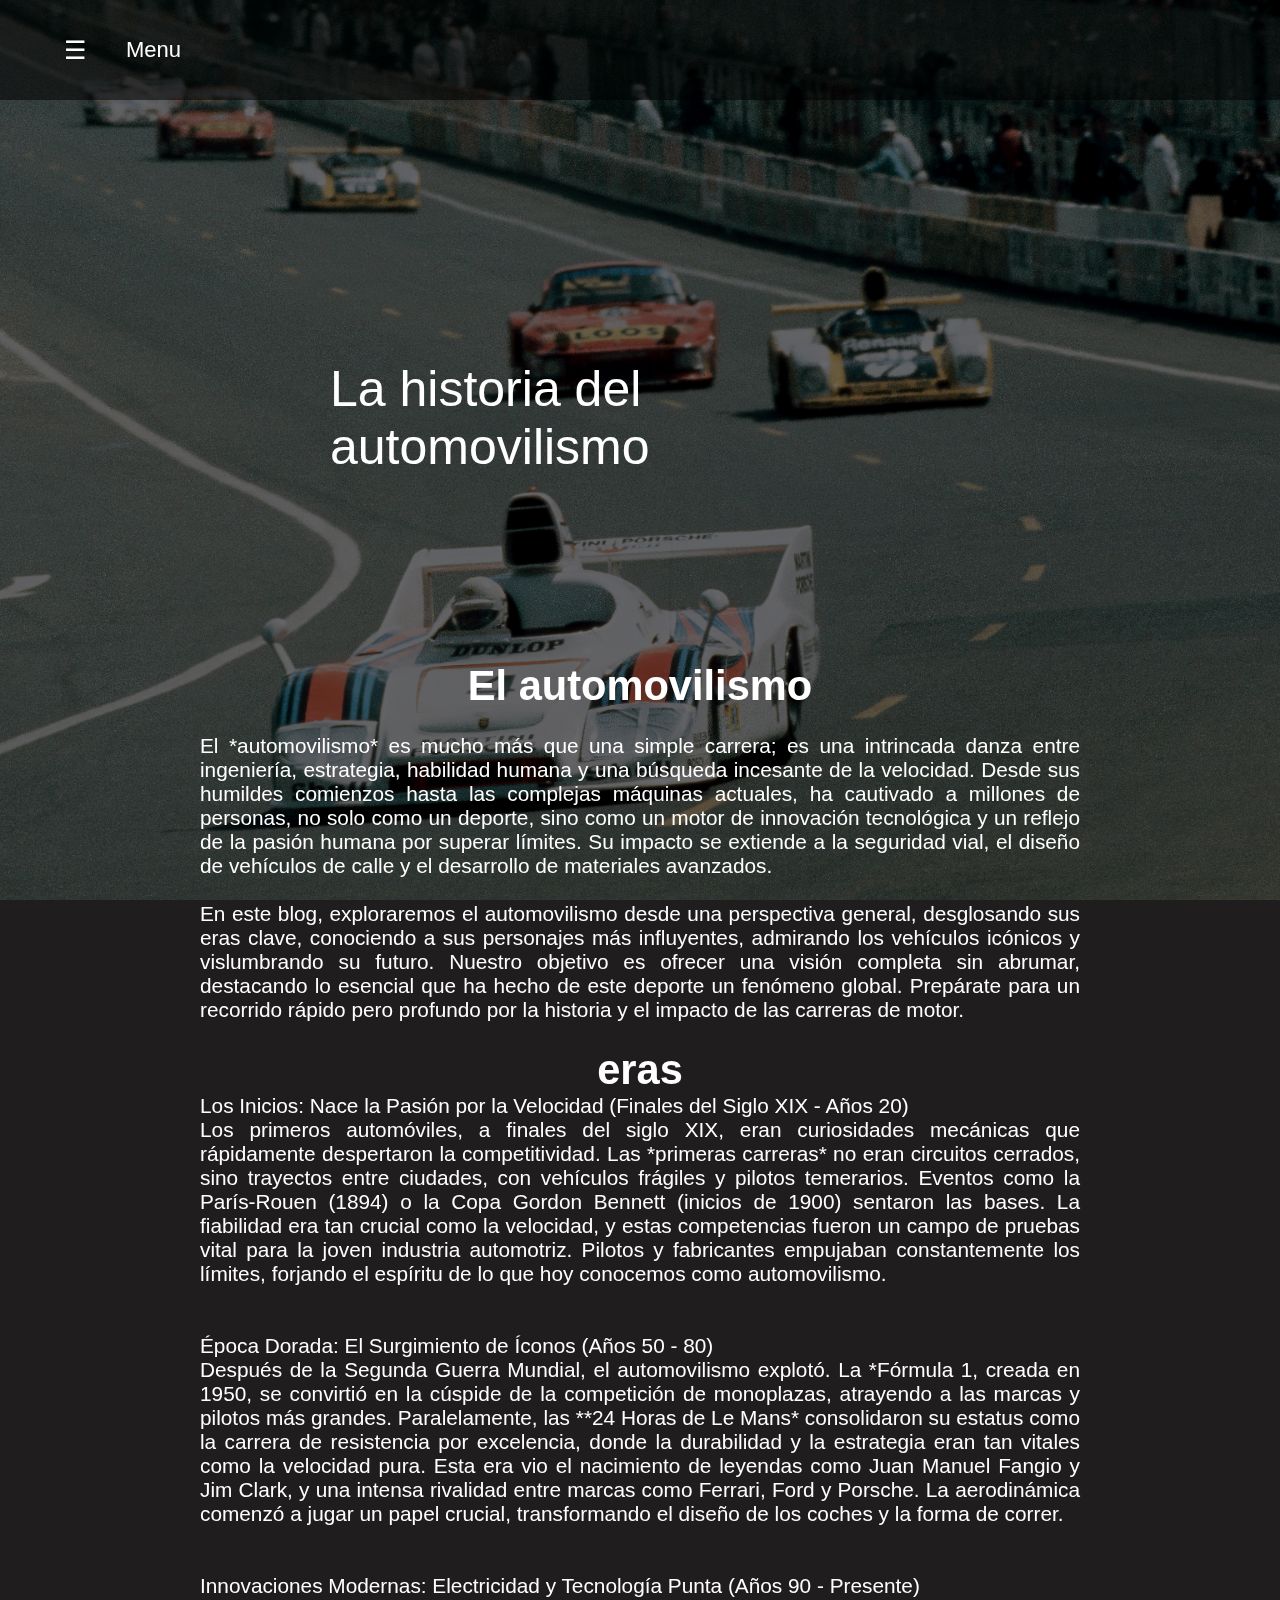
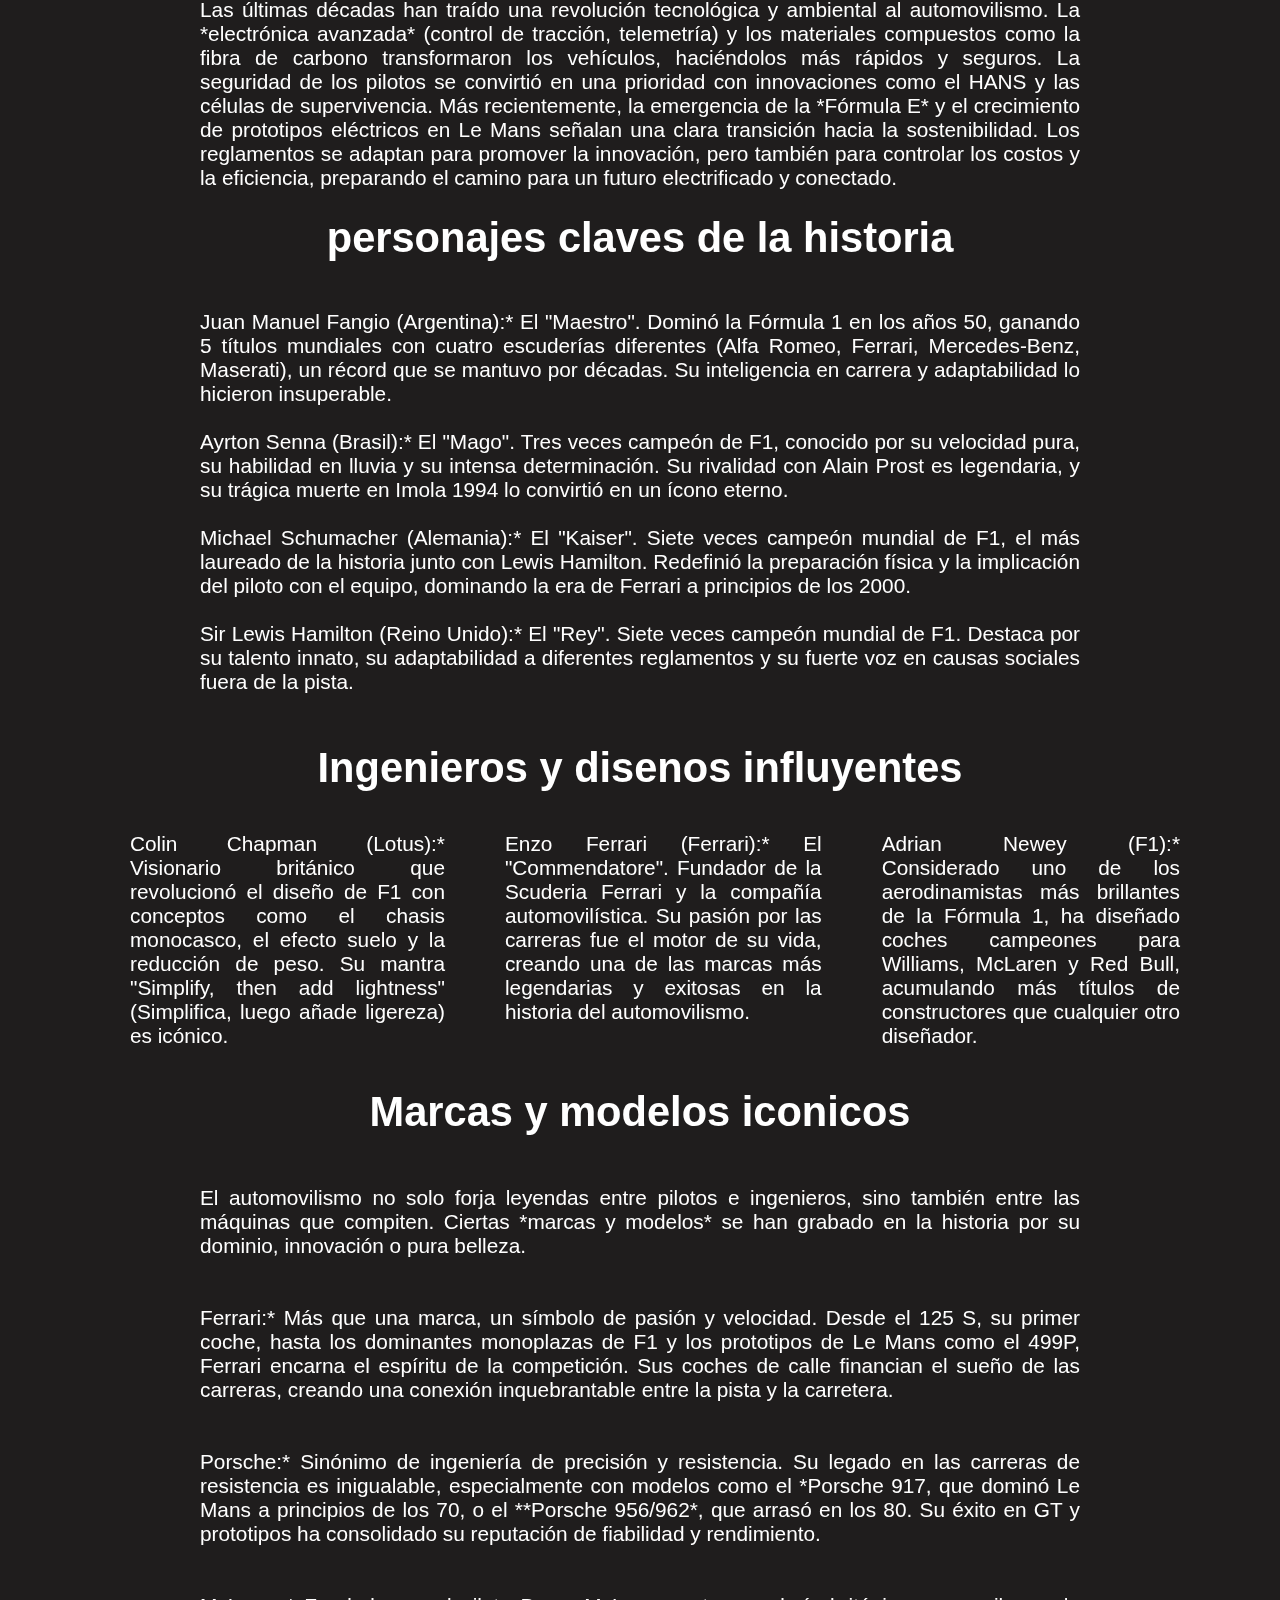
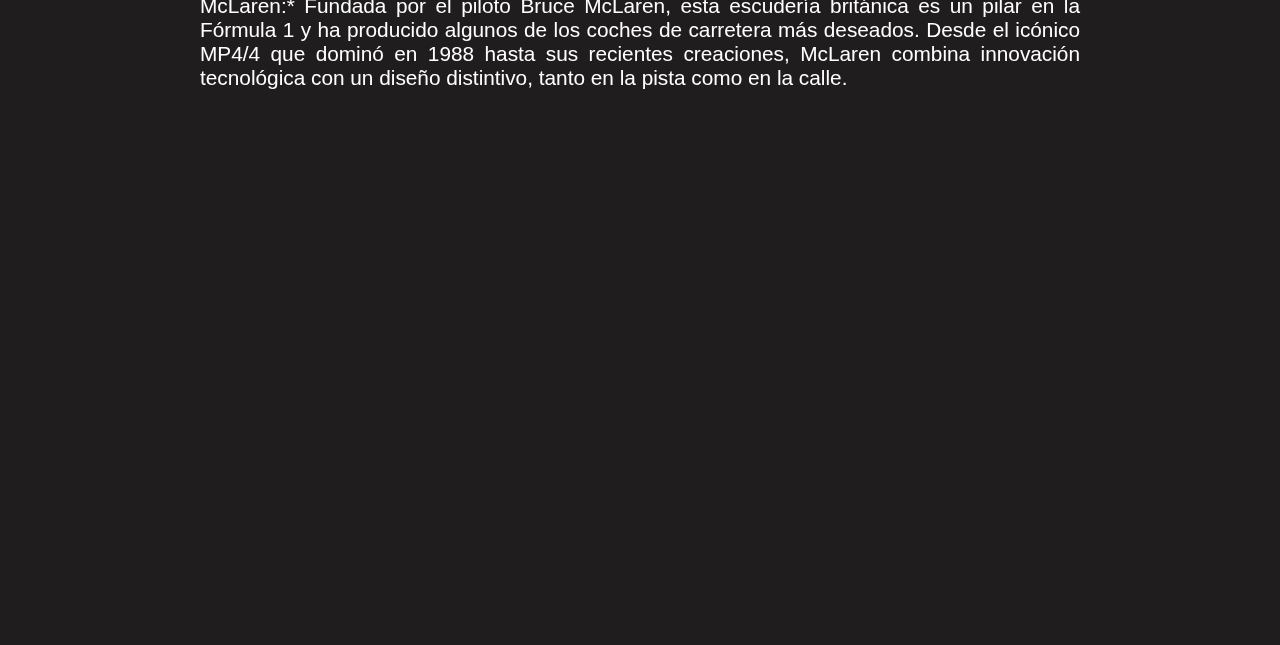
<file: index.html>
<!DOCTYPE html>
<html lang="en">
<head>
    <meta charset="UTF-8">
    <meta name="viewport" content="width=device-width, initial-scale=1.0">
    <title>Document</title>
    <link rel="stylesheet" href="index.css">
    <link rel="stylesheet" href="https://cdnjs.cloudflare.com/ajax/libs/font-awesome/6.7.2/css/all.min.css" integrity="sha512-Evv84Mr4kqVGRNSgIGL/F/aIDqQb7xQ2vcrdIwxfjThSH8CSR7PBEakCr51Ck+w+/U6swU2Im1vVX0SVk9ABhg==" crossorigin="anonymous" referrerpolicy="no-referrer" />
</head>
<body>

  
  
  
  
  <div class="padre">
    
    <div class="texto" id="texto">La historia del automovilismo</div>


         <!-- titulo --> 
   
    <br>
    <br>
    <br>
     <!-- boton --> 
<header class="header">
      <div class="container">
        <div class="btn-menu">
          <label for="btn-menu">☰</label>
        </div>
        <div class="logo">
          <h1>Menu</h1>
        </div>
        <nav class="menu">
         
        </nav>
      </div>
    </header>
    <div class="capa"></div>
    <!--	--------------->
    <input type="checkbox" id="btn-menu" />
    <div class="container-menu">
      <div class="cont-menu">
        <nav>
         <br>
         <br>
         <br>
          <a href="trivia.html">Trivia</a>
          <a href="trivia.html">Ronny</a>
        </nav>
        <label for="btn-menu">X</label>
      </div>
    </div>
    <!-- <div id="div_padre"></div> -->
     
      <div class="head">
        <div class="logo">
          <a href="#"></a>
          <!-- <i class="fa-brands fa-github"></i> -->
        </div>
         
      

    </div>


    <!-- inicio de la pagina -->
    <div class="tittle">
      
   
    </div>

    <!-- sobre mi  -->
    <div class="sobre_mi">

      <h1 class="titulo">
        El automovilismo 
      </h1>
      <br>
      <p class="text">
       El *automovilismo* es mucho más que una simple carrera; es una intrincada danza entre ingeniería, estrategia, habilidad humana y una búsqueda incesante de la velocidad. Desde sus humildes comienzos hasta las complejas máquinas actuales, ha cautivado a millones de personas, no solo como un deporte, sino como un motor de innovación tecnológica y un reflejo de la pasión humana por superar límites. Su impacto se extiende a la seguridad vial, el diseño de vehículos de calle y el desarrollo de materiales avanzados.
       <br>
       <br>
       En este blog, exploraremos el automovilismo desde una perspectiva general, desglosando sus eras clave, conociendo a sus personajes más influyentes, admirando los vehículos icónicos y vislumbrando su futuro. Nuestro objetivo es ofrecer una visión completa sin abrumar, destacando lo esencial que ha hecho de este deporte un fenómeno global. Prepárate para un recorrido rápido pero profundo por la historia y el impacto de las carreras de motor.

      </p>
      <br>
      <h1 class="titulo" >
      eras
      </h1>
       <p class="text">
           Los Inicios: Nace la Pasión por la Velocidad (Finales del Siglo XIX - Años 20)
           <br>
           Los primeros automóviles, a finales del siglo XIX, eran curiosidades mecánicas que rápidamente despertaron la competitividad. Las *primeras carreras* no eran circuitos cerrados, sino trayectos entre ciudades, con vehículos frágiles y pilotos temerarios. Eventos como la París-Rouen (1894) o la Copa Gordon Bennett (inicios de 1900) sentaron las bases. La fiabilidad era tan crucial como la velocidad, y estas competencias fueron un campo de pruebas vital para la joven industria automotriz. Pilotos y fabricantes empujaban constantemente los límites, forjando el espíritu de lo que hoy conocemos como automovilismo.
       </p>
       <br>
       <br>
       <p class="text">
           Época Dorada: El Surgimiento de Íconos (Años 50 - 80)
           <br>
           Después de la Segunda Guerra Mundial, el automovilismo explotó. La *Fórmula 1, creada en 1950, se convirtió en la cúspide de la competición de monoplazas, atrayendo a las marcas y pilotos más grandes. Paralelamente, las **24 Horas de Le Mans* consolidaron su estatus como la carrera de resistencia por excelencia, donde la durabilidad y la estrategia eran tan vitales como la velocidad pura. Esta era vio el nacimiento de leyendas como Juan Manuel Fangio y Jim Clark, y una intensa rivalidad entre marcas como Ferrari, Ford y Porsche. La aerodinámica comenzó a jugar un papel crucial, transformando el diseño de los coches y la forma de correr.

       </p>
       <br>
       <br>
       <p class="text">
           Innovaciones Modernas: Electricidad y Tecnología Punta (Años 90 - Presente)
           <br>
          
           Las últimas décadas han traído una revolución tecnológica y ambiental al automovilismo. La *electrónica avanzada* (control de tracción, telemetría) y los materiales compuestos como la fibra de carbono transformaron los vehículos, haciéndolos más rápidos y seguros. La seguridad de los pilotos se convirtió en una prioridad con innovaciones como el HANS y las células de supervivencia. Más recientemente, la emergencia de la *Fórmula E* y el crecimiento de prototipos eléctricos en Le Mans señalan una clara transición hacia la sostenibilidad. Los reglamentos se adaptan para promover la innovación, pero también para controlar los costos y la eficiencia, preparando el camino para un futuro electrificado y conectado.


       </p>

       <br>
       <h1 class="titulo">
        personajes claves de la historia 
       </h1>
       <br>
       <br>
       <p class="text">
        Juan Manuel Fangio (Argentina):* El "Maestro". Dominó la Fórmula 1 en los años 50, ganando 5 títulos mundiales con cuatro escuderías diferentes (Alfa Romeo, Ferrari, Mercedes-Benz, Maserati), un récord que se mantuvo por décadas. Su inteligencia en carrera y adaptabilidad lo hicieron insuperable.
         
        <br>
        <br>
        Ayrton Senna (Brasil):* El "Mago". Tres veces campeón de F1, conocido por su velocidad pura, su habilidad en lluvia y su intensa determinación. Su rivalidad con Alain Prost es legendaria, y su trágica muerte en Imola 1994 lo convirtió en un ícono eterno.

        <br>
        <br>
        Michael Schumacher (Alemania):* El "Kaiser". Siete veces campeón mundial de F1, el más laureado de la historia junto con Lewis Hamilton. Redefinió la preparación física y la implicación del piloto con el equipo, dominando la era de Ferrari a principios de los 2000.
        
        <br>
        <br>
        Sir Lewis Hamilton (Reino Unido):* El "Rey". Siete veces campeón mundial de F1. Destaca por su talento innato, su adaptabilidad a diferentes reglamentos y su fuerte voz en causas sociales fuera de la pista.


      </p>

       <p class="text">
        
       </p>
    </div>
     <!-- Educacion -->
    <div class="education">
       

      <h1 class="titulo">
         Ingenieros y disenos influyentes 
      </h1>
    

    </div>
    <div class="contain">


       <br>
       <br>
       <p class="text">
        Colin Chapman (Lotus):* Visionario británico que revolucionó el diseño de F1 con conceptos como el chasis monocasco, el efecto suelo y la reducción de peso. Su mantra "Simplify, then add lightness" (Simplifica, luego añade ligereza) es icónico.
        
      </p>
         
        <br>
        <br>
        <p class="text">
        Enzo Ferrari (Ferrari):* El "Commendatore". Fundador de la Scuderia Ferrari y la compañía automovilística. Su pasión por las carreras fue el motor de su vida, creando una de las marcas más legendarias y exitosas en la historia del automovilismo.
        </p>

        <br>
        <br>
        <p class="text">
       Adrian Newey (F1):* Considerado uno de los aerodinamistas más brillantes de la Fórmula 1, ha diseñado coches campeones para Williams, McLaren y Red Bull, acumulando más títulos de constructores que cualquier otro diseñador.
       </p>
     

    </div>

      <h1 class="titulo">
         Marcas y modelos iconicos 
      </h1>
      <div class="">
      </div>
      <div class="contain-2">
        <p class="text">
        El automovilismo no solo forja leyendas entre pilotos e ingenieros, sino también entre las máquinas que compiten. Ciertas *marcas y modelos* se han grabado en la historia por su dominio, innovación o pura belleza.


         </p>
        

       <br>
       <br>
       <p class="text">
        Ferrari:* Más que una marca, un símbolo de pasión y velocidad. Desde el 125 S, su primer coche, hasta los dominantes monoplazas de F1 y los prototipos de Le Mans como el 499P, Ferrari encarna el espíritu de la competición. Sus coches de calle financian el sueño de las carreras, creando una conexión inquebrantable entre la pista y la carretera.

        </p>
         
        <br>
        <br>
         <p class="text">
       Porsche:* Sinónimo de ingeniería de precisión y resistencia. Su legado en las carreras de resistencia es inigualable, especialmente con modelos como el *Porsche 917, que dominó Le Mans a principios de los 70, o el **Porsche 956/962*, que arrasó en los 80. Su éxito en GT y prototipos ha consolidado su reputación de fiabilidad y rendimiento.

        </p>

        <br>
        <br>
         <p class="text">
       McLaren:* Fundada por el piloto Bruce McLaren, esta escudería británica es un pilar en la Fórmula 1 y ha producido algunos de los coches de carretera más deseados. Desde el icónico MP4/4 que dominó en 1988 hasta sus recientes creaciones, McLaren combina innovación tecnológica con un diseño distintivo, tanto en la pista como en la calle.


       </p>

     
    </div>



    <div class="box-container">
     
      
       


    </div>
    <div class="btn-home">
     
        

    </div> 
  
   

    <div class="contact">
        <h1 class="titulo">
            
        </h1>
    </div>

   

  <div class="info">
   
     <div class="decoracion">

     </div>

  </div>
  
  
</div>
  

  <script src="blog.js"></script>
    
</body>
</html>
</file>
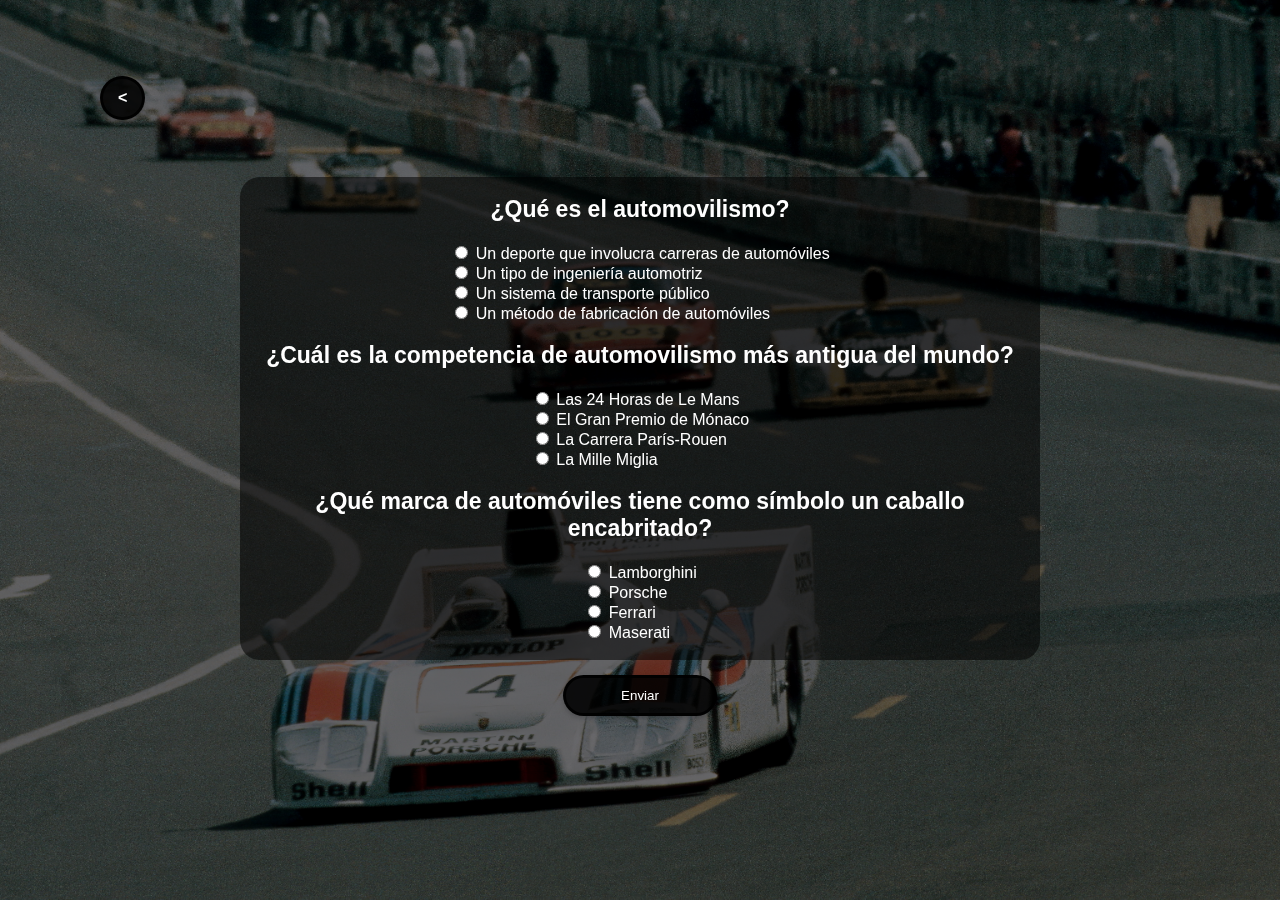
<file: trivia.html>
<!DOCTYPE html>
<html lang="en">
  <head>
    <meta charset="UTF-8" />
    <meta name="viewport" content="width=device-width, initial-scale=1.0" />
    <title>Trivia</title>
    <link rel="stylesheet" href="trivia.css" />
    <link rel="icon" href="Blog Automovilismo/Logo_h1-removebg-preview.ico" />
  </head>
  <body>
    <div class="capa"></div>

    <div class="container-btn">
      <a href="index.html" class="btn-atras" target="_blank"><</a>
    </div>
    <br />
    <br />
    <div class="questionFrame">
      <h2>¿Qué es el automovilismo?</h2>
      <div class="questionContainer">
        <div class="question">
          <input type="radio" name="question1" id="correct1" /> Un deporte que involucra carreras de automóviles
        </div>

        <div class="question"><input type="radio" name="question1" /> Un tipo de ingeniería automotriz</div>

        <div class="question"><input type="radio" name="question1" /> Un sistema de transporte público</div>

        <div class="question"><input type="radio" name="question1" /> Un método de fabricación de automóviles</div>
      </div>

      <h2>¿Cuál es la competencia de automovilismo más antigua del mundo?</h2>
      <div class="questionContainer">
        <div class="question"><input type="radio" name="question2" /> Las 24 Horas de Le Mans</div>

        <div class="question"><input type="radio" name="question2" /> El Gran Premio de Mónaco</div>

        <div class="question">
          <input type="radio" name="question2" id="correct2" /> La Carrera París-Rouen
        </div>

        <div class="question"><input type="radio" name="question2" /> La Mille Miglia</div>
      </div>

      <h2>¿Qué marca de automóviles tiene como símbolo un caballo encabritado?</h2>
      <div class="questionContainer">
        <div class="question"><input type="radio" name="question3" /> Lamborghini</div>

        <div class="question"><input type="radio" name="question3" /> Porsche</div>

        <div class="question">
          <input type="radio" name="question3" id="correct3" /> Ferrari
        </div>

        <div class="question"><input type="radio" name="question3" /> Maserati</div>
      </div>
      <br />
    </div>
    <div class="contain">
      <div>
        <button
          type="submit"
          name="submit"
          value="SubmitQuiz"
          onClick="result()"
          class="btn-s"
        >
          <script src="blog.js"></script>
          Enviar
        </button>
      </div>
      <br />
    </div>
    <br />
  </body>
</html>
</file>
<file: index.css>
body {
  margin: 0;
  padding: 0;
  background-color: #1f1d1d;
}

.title {
  color: rgb(0, 0, 0);
}

.texto {
  position: absolute; /* Mantiene el texto en su lugar */
  top: 350px; /* Ajusta la posición */
  left: 50%;
  transform: translateX(-50%);
  font-size: 50px;

  color: white;
  padding: 10px;
  border-radius: 100px;
  transition: opacity 0.5s ease-in-out;
}

@import url("https://fonts.googleapis.com/css?family=Montserrat|Montserrat+Alternates|Poppins&display=swap");
* {
  margin: 0;
  padding: 0;
  box-sizing: border-box;
  font-family: "Montserrat Alternates", sans-serif;
}
body {
  background-image: url("Blog\ Automovilismo/portada.jpg");
  background-attachment: fixed;
  background-size: cover;
  background-position: center;
  background-repeat: no-repeat;
}
.capa {
  position: fixed;
  width: 100%;
  height: 100vh;
  background: rgba(0, 0, 0, 0.543);
  z-index: -1;
  top: 0;
  left: 0;
}
/*Estilos para el encabezado*/
.header {
  box-shadow: black;
  background: rgba(0, 0, 0, 0.543);
  width: 100%;
  height: 100px;
  position: fixed;
  top: 0;
  left: 0;
  z-index: 1000;
}
.container {
  width: 90%;
  max-width: 1200px;
  margin: auto;
}
.container .btn-menu,
.logo {
  float: left;
  line-height: 100px;
}
.container .btn-menu label {
  color: #fff;
  font-size: 25px;
  cursor: pointer;
}
.logo h1 {
  color: #fff;
  font-weight: 400;
  font-size: 22px;
  margin-left: 10px;
}
.container .menu {
  float: right;
  line-height: 100px;
}
.container .menu a {
  display: inline-block;
  padding: 15px;
  line-height: normal;
  text-decoration: none;
  color: #fff;
  transition: all 0.3s ease;
  border-bottom: 2px solid transparent;
  font-size: 15px;
  margin-right: 5px;
}
.container .menu a:hover {
  border-bottom: 2px solid #c7c7c7;
  padding-bottom: 5px;
}

/*Fin de Estilos para el encabezado*/

/*Menù lateral*/
#btn-menu {
  display: none;
}
.container-menu {
  position: absolute;
  background: rgba(255, 255, 255, 0.138);
  width: 100%;
  height: 100vh;
  top: 0;
  left: 0;
  transition: all 500ms ease;
  opacity: 0;
  visibility: hidden;
  position: fixed;
}
#btn-menu:checked ~ .container-menu {
  z-index: 1000;
  position: fixed;
  opacity: 1;
  visibility: visible;
}
.cont-menu {
  width: 100%;
  max-width: 250px;
  background: #1c1c1c;
  height: 100vh;
  position: relative;
  transition: all 500ms ease;
  transform: translateX(-100%);
}
#btn-menu:checked ~ .container-menu .cont-menu {
  transform: translateX(0%);
}
.cont-menu nav {
  transform: translateY(15%);
}
.cont-menu nav a {
  display: block;
  text-decoration: none;
  padding: 20px;
  color: #c7c7c7;
  border-left: 5px solid transparent;
  transition: all 400ms ease;
}

.cont-menu nav a:hover {
  border-left: 5px solid #c7c7c7;
  background: #1f1f1f;
}

.cont-menu label {
  position: absolute;
  right: 5px;
  top: 10px;
  color: #fff;
  cursor: pointer;
  font-size: 18px;
}

.padre {
  font-family: "Montserrat Alternates", sans-serif;
  font-size: 130%;
  vertical-align: baseline;
}

.head {
  display: flex;
  align-items: center;
  justify-content: space-between;
  height: 63px;

  position: fixed;
  width: 100%;
  z-index: 100;
}

.logo {
  margin-left: 30px;
  mix-blend-mode: difference;
}

.logo a {
  text-decoration: none;
  color: rgb(0, 0, 0);
  text-transform: uppercase;
  font-size: 20px;
}

.navbar a {
  display: block;
  padding: 20px 20px;
  color: #fff;
  text-decoration: none;
  text-transform: uppercase;
  font-size: 20px;
}

.navbar a:hover {
  background: #484848;
}

.titulo {
  text-align: center;
  display: flex;
  justify-content: center;
  color: white;
}
.name {
  display: flex;
  justify-content: center;
  color: white;
  text-decoration: none;
  font-size: 45px;
}

.tittle {
  height: 60vh !important;

  background-size: cover;
  background-position: center;
  background-repeat: no-repeat;
}

.tittle {
  display: flex;
  justify-content: center;
  align-items: center;
  gap: 90px;
  height: 200px;
}

.education {
  display: flex;
  justify-content: center;
  flex-direction: column;
  padding: 0px 200px;
}

.text {
  text-align: justify;
  color: #fff;
}
.text .img_face {
  text-align: center;
}

.subTitulo {
  color: #fff;
}

.tittle-pagina {
  display: flex;
  justify-content: center;
}
.img_face {
  display: flex;
  justify-content: center;
}

.sobre_mi {
  display: flex;
  justify-content: center;
  flex-direction: column;
  padding: 50px 200px;
}

.box-container {
  display: flex;
  justify-content: center;
  flex-wrap: wrap;
  text-align: center;
  background: #1f1d1d;
}

.box-container .box {
  height: 11rem;
  width: 17rem;
  background: #101010;
  text-align: center;
  border-radius: 1rem;
  box-shadow: 0 0.3rem 5rem rgba(0, 0, 0, 0.5);
  margin: 2rem;
}

.box-container .box i {
  height: 3rem;
  width: 3rem;
  line-height: 3rem;
  text-align: center;
  border-radius: 50%;
  color: #fff;
  background: #000000de;
  font-size: 2rem;
  margin: 1rem 0;
}

.box-container .box h3 {
  font-size: 20px;
  color: #fff;
}

.box-container .box p {
  padding: 0 15px;
  font-size: 16px;
}

.blog-img {
  width: 100%;
  height: 100%;
  max-height: 300px;
  overflow: hidden;
  display: flex;
  position: relative;
  border-radius: 10px;
}

.blog-img img {
  width: 100%;
  height: 100%;
  object-fit: cover;
  object-position: center;
  transition: all ease 0.3s;
}





.btn {
  display: inline-block;
  margin-top: 15px;
  padding: 10px 40px;
  border: 3px solid #000000de;
  color: #fff;
  text-decoration: none;
  background: #000000de;
  border-radius: 2rem;
}
.btn:hover {
  background: none;
}

.btn-home {
  display: flex;
  justify-content: center;
  gap: 140px;
}
.btn-home {
  margin: 0 10px;
}

.contain {
  gap: 30px;
  display: flex;
  justify-content: center;
  padding: 40px 100px;
}
.contain-3 {
  padding: 17px;
  background: #1010108c;
  border-radius: 2rem;
  
}
.contain-name {
  display: flex;
  justify-content: center;
  align-items: center;
  flex-direction: row;
  padding: 44px 128px;
  gap: 169px;
}
.contain-pilotos {
  text-align: center;
  gap: 108px;
  display: flex;
  justify-content: center;
  padding: 60px 450px;
}

.contain-2 {
  display: flex;
  justify-content: center;
  align-items: center;
  flex-direction: column;
  padding: 50px 200px;
}

.slider {
  width: 100vw;
  display: flex;
  justify-content: center;
  align-items: center;
  margin: auto;
  overflow: hidden;
}

.slider .slider-track {
  display: flex;
  justify-content: center;
  display: flex;
  width: calc(200px * 6);
  animation: scroll 10s ease-in-out infinite alternate;
  -webkit-animation: scroll 10s ease-in-out infinite alternate;
}

.slider-track {
  mask-image: linear-gradient(
    to right,
    rgba(0, 0, 0, 0),
    rgba(0, 0, 0, 1) 10%,
    rgba(0, 0, 0, 1) 80%,
    rgba(0, 0, 0, 0)
  );
  -webkit-mask-image: linear-gradient(
    to right,
    rgba(0, 0, 0, 0),
    rgba(0, 0, 0, 1) 10%,
    rgba(0, 0, 0, 1) 80%,
    rgba(0, 0, 0, 0)
  );
}
.slider .slide {
  width: 200px;
}

@keyframes scroll {
  0% {
    transform: translateX(250px);
  }
  100% {
    transform: translateX(-250px);
  }
}

.perfil {
  width: 200px;
  height: 200px;
  border-radius: 50%;
  box-shadow: 0 0.3rem 5rem rgba(0, 0, 0, 0.5);
}

.projects {
  width: 200px;
  height: 200px;
  border-radius: 10px;
}

.info {
  display: flex;
  justify-content: center;
  align-items: center;
  margin: 140px;
  gap: 50px;
}
.perfilGIT {
  width: 100px;
  height: 100px;
  border-radius: 50%;
  box-shadow: 0 0.3rem 5rem rgba(0, 0, 0, 0.5);
}
.decoracion {
  height: 25vh !important;
  background-image: url("https://w.wallhaven.cc/full/d6/wallhaven-d6ypdm.jpg");
  background-attachment: fixed;
  background-size: cover;
  background-position: center;
  background-repeat: no-repeat;
  box-shadow: 0 0.3rem 5rem rgba(0, 0, 0, 0.5);
}

/* Adaptar imágenes de perfil */
.perfil,
.perfilGIT {
  width: 100%;
  max-width: 140px;
  height: auto;
  border-radius: 50%;
}

/* Ajustar el contenedor de proyectos */
.box-container {
  display: flex;
  flex-wrap: wrap;
  gap: 20px;
  justify-content: center;
}

/* Estilos responsivos */
@media screen and (max-width: 768px) {
  .tittle {
    flex-direction: column;
    text-align: center;
    gap: 20px;
  }

  .sobre_mi,
  .contain-2,
  .contain-3,
  .education,
  .contain {
    flex-direction: column;
    padding: 20px;
  }

  .box-container {
    flex-direction: column;
    align-items: center;
  }

  .btn-home {
    flex-direction: column;
    gap: 10px;
    align-items: center;
  }
  .head {
    display: none;
  }
}

@media screen and (max-width: 480px) {
  .padre {
    padding: 10px;
  }

  .tittle h1,
  .tittle h2 {
    font-size: 20px;
    text-align: center;
  }

  .perfil {
    max-width: 150px;
  }

  .box-container {
    gap: 10px;
  }
}
/* Estilo de imagen que se difuminada */

.img_difuminada {
  border-radius: 20px;
  width: 70%; /* O el tamaño que desees */
  height: auto;
  display: block; /* Para eliminar cualquier espacio extra debajo de la imagen */
  transition: filter 0.3s ease-in-out; /* Transición suave para el efecto */

  /* Aplica un difuminado inicial a la imagen */
  filter: blur(
    5px
  ); /* Ajusta el valor en píxeles (px) para controlar la intensidad */
}

/* Efecto al pasar el cursor (hover) */
.img_difuminada:hover {
  filter: blur(
    0
  ); /* Al pasar el cursor, el difuminado desaparece, revelando la imagen clara */
}

/* Opcional: Un efecto opuesto - la imagen es clara y se difumina al pasar el cursor */
.img_difuminada-inversa {
  width: 100%;
  height: auto;
  display: block;
  transition: filter 0.3s ease-in-out;
  filter: blur(0); /* Inicialmente clara */
}

/* Estilo de imagen que se difuminada_p */
.img_pilotos-inversa:hover {
  filter: blur(5px); /* Se difumina al pasar el cursor */
}
.img_pilotos {
  border-radius: 20px;
  width: 50%; /* O el tamaño que desees */
  height: auto;
  display: block; /* Para eliminar cualquier espacio extra debajo de la imagen */
  transition: filter 0.3s ease-in-out; /* Transición suave para el efecto */

  /* Aplica un difuminado inicial a la imagen */
  filter: blur(
    5px
  ); /* Ajusta el valor en píxeles (px) para controlar la intensidad */
}

/* Efecto al pasar el cursor (hover) */
.img_pilotos:hover {
  filter: blur(
    0
  ); /* Al pasar el cursor, el difuminado desaparece, revelando la imagen clara */
}

/* Opcional: Un efecto opuesto - la imagen es clara y se difumina al pasar el cursor */
.img_pilotos-inversa {
  width: 100%;
  height: auto;
  display: block;
  transition: filter 0.3s ease-in-out;
  filter: blur(0); /* Inicialmente clara */
}

.img_pilotos-inversa:hover {
  filter: blur(5px); /* Se difumina al pasar el cursor */
}
</file>
<file: trivia.css>
body {
  text-align: justify;
  padding: 0;
  margin: 0;
  display: flex;
  flex-direction: column;
  justify-content: center;
  align-items: center;
  width: 100vw;
  height: 100vh;
  font-family: "Montserrat Alternates", sans-serif;
  background-image: url("Blog\ Automovilismo/portada.jpg");
  background-attachment: fixed;
  background-size: cover;
  background-position: center;
  background-repeat: no-repeat;
}

h2 {
  color: #fff;
  font-size: 23px;
  text-align: center;
  margin-bottom: 20px;
}

.questionFrame {
  justify-items: center;
  background: rgba(0, 0, 0, 0.543);
  width: 800px;
  border-radius: 20px;
}
.questionFrame,
.question {
  color: #fff;
}
.capa {
  position: fixed;
  width: 100%;
  height: 100vh;
  background: rgba(0, 0, 0, 0.543);
  z-index: -1;
  top: 0;
  left: 0;
}

.btn {
  display: flex;
  justify-content: center;
  margin-top: 15px;
  padding: 10px 40px;
  border: 3px solid #000000de;
  color: #fff;
  text-decoration: none;
  background: #000000de;
  border-radius: 2rem;
}
.btn-s {
  display: flex;
  justify-content: center;
  margin-top: 15px;
  padding: 10px 55px;
  border: 3px solid #000000de;
  color: #fff;
  text-decoration: none;
  background: #000000de;
  border-radius: 2rem;
  box-shadow: 0 2px 5px rgba(0, 0, 0, 0.2); /* Sombra sutil */
  transition: background-color 0.3s ease, transform 0.2s ease;
  cursor: pointer;
}

.btn-s:hover {
  background: none;
  transform: translateY(-1px); /* Un pequeño efecto de "elevación" */
}

.contain {
  gap: 10px;
  font-size: 13.3333px;
  display: flex;
  align-items: center;
  flex-direction: column;
}

.btn:hover {
  background: none;
}

.btn-home {
  display: flex;
  justify-content: center;
  gap: 140px;
}
.btn-home {
  margin: 0 10px;
}

.btn-atras {
  /* 1. Posicionamiento fijo respecto a la ventana de visualización */
  position: fixed;

  /* 2. Ubicación en la parte superior derecha */
  top: 76px; /* 20 píxeles desde el borde superior */
  left: 100px; /* 20 píxeles desde el borde derecho */

  /* 3. Asegurar que esté por encima de cualquier otro contenido */
  z-index: 1000; /* Un valor alto para asegurar visibilidad */

  /* 4. Estilos visuales del botón */
  text-decoration: none;
  border: 3px solid #000000de;
  background-color: #000000de; /* Un azul agradable */
  color: white;
  padding: 10px 15px; /* Espaciado interno */

  border-radius: 2rem; /* Bordes ligeramente redondeados */
  cursor: pointer; /* Indica que es clickeable */
  font-size: 16px;
  font-weight: bold;
  box-shadow: 0 2px 5px rgba(0, 0, 0, 0.2); /* Sombra sutil */
  transition: background-color 0.3s ease, transform 0.2s ease; /* Transición suave para el hover */
}

/* Efecto al pasar el ratón por encima (hover) */
.btn-atras:hover {
  background: none; /* Un azul más oscuro al pasar el ratón */
  transform: translateY(-1px); /* Un pequeño efecto de "elevación" */
}

/* Opcional: Ajustes para pantallas más pequeñas */
@media (max-width: 600px) {
  .btn-atras {
    top: 15px;
    left: 20px;
    padding: 8px 12px;
    font-size: 14px;
  }

  .questionFrame {
    width: 90%; /* Ajusta el ancho para pantallas pequeñas */
    padding: 10px; /* Espaciado interno */
  }
}
</file>
